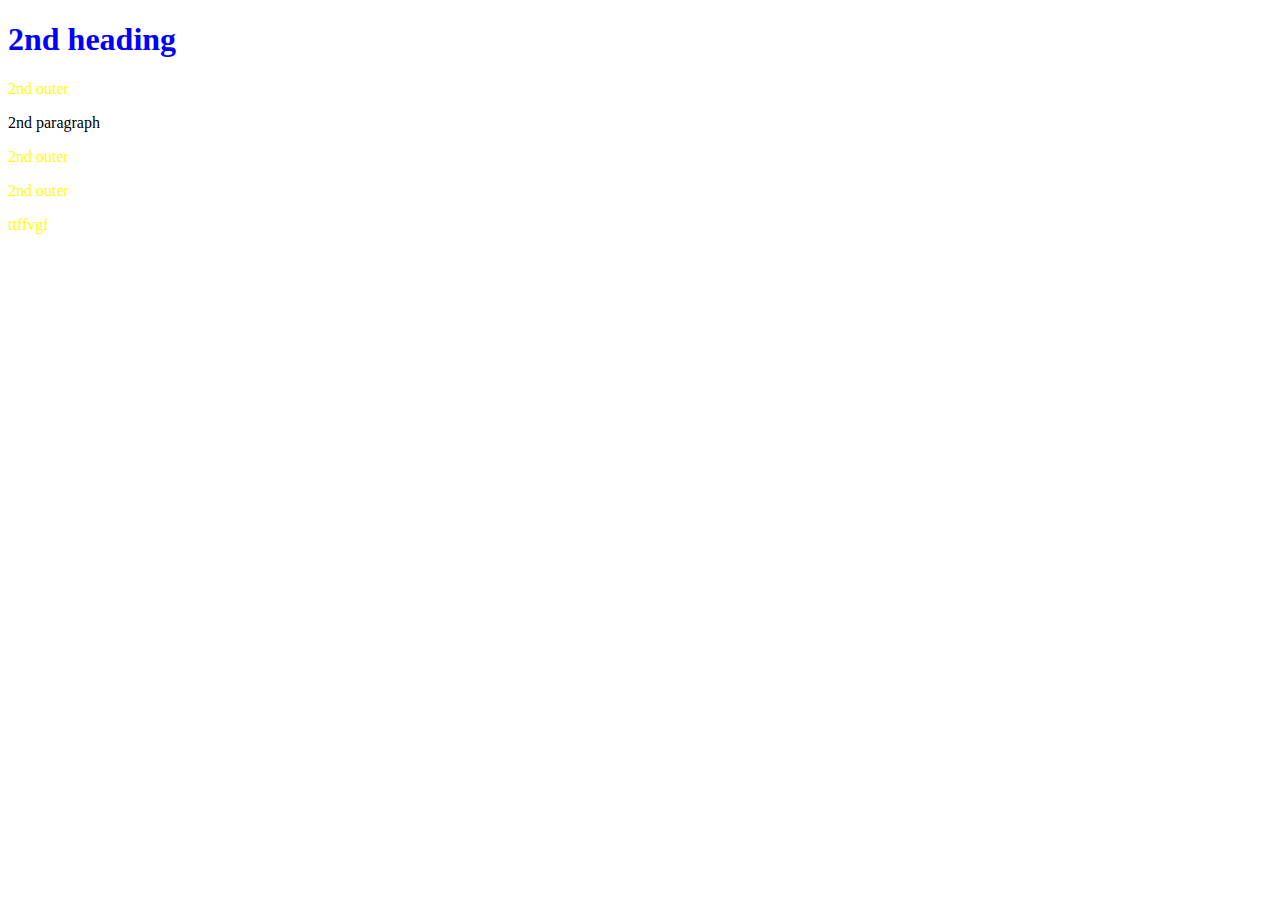
<file: hi.html>
<!DOCTYPE html>
<html lang="en">
<head>
    <meta charset="UTF-8">
    <meta name="viewport" content="width=device-width, initial-scale=1.0">
    <title>Document</title>
    <link rel="stylesheet" href="style.css">
</head>
<body>
    <section>
        <h1>2nd heading</h1>
        <p>2nd outer</p>
        <div>
            <p>2nd paragraph</p>
        </div>
        <p>2nd outer</p>
        <p>2nd outer</p>
        <p>ttffvgf</p>
    </section>
</body>
</html>
</file>
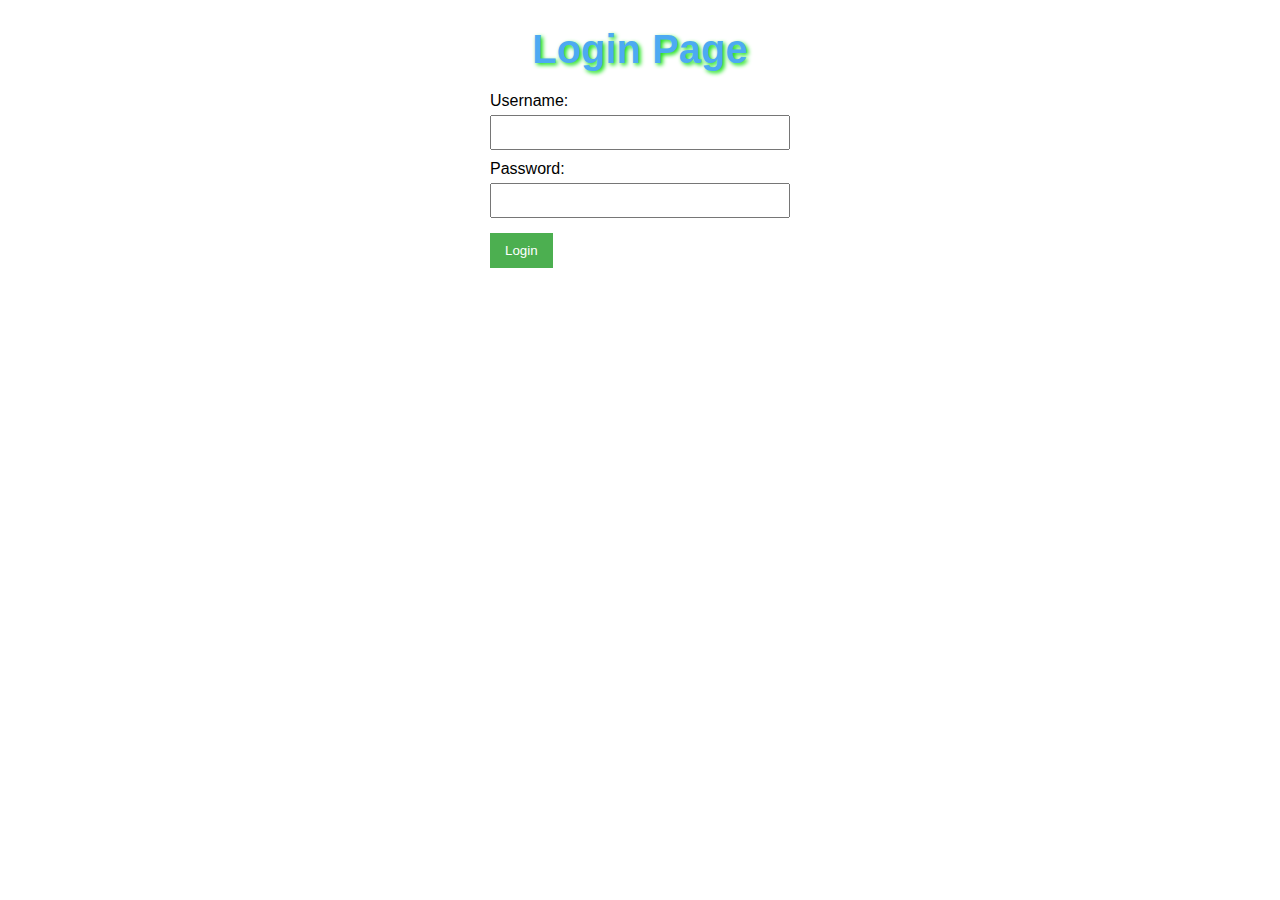
<file: login.html>
<!DOCTYPE html>
<html lang="en">
<head>
    <meta charset="UTF-8">
    <meta name="viewport" content="width=device-width, initial-scale=1.0">
    <title>login</title>
    <style>
        h1{
            text-align: center;
            color: rgb(76, 170, 242);
            font-size: 40px;
            margin-bottom: 20px;
            font-family: 'Segoe UI', Tahoma, Geneva, Verdana, sans-serif;
            text-shadow: 2px 2px 4px #12e20f;
            transition: color 0.5s, text-shadow 0.5s;
        }
        h1:hover{
            color: rgb(51, 215, 182);
            text-shadow: 2px 2px 4px #000000;
        }
        body {
            font-family: Arial, sans-serif;
            margin: 20px;
        }
        form {
            max-width: 300px;
            margin: auto;
        }
        label {
            display: block;
            margin-top: 10px;
        }
        input[type="text"], input[type="password"] {
            width: 100%;
            padding: 8px;
            margin-top: 5px;
            box-sizing: border-box;
        }
        input[type="submit"] {
            margin-top: 15px;
            padding: 10px 15px;
            background-color: #4CAF50;
            color: white;
            border: none;
            cursor: pointer;
        }
        input[type="submit"]:hover {
            background-color: #45a049;
        }
        input{
            color: red;
        }
        
    </style>
</head>
<body>
    <h1>Login Page</h1>
    <form>
        <label for="username">Username:</label>
        <input type="text" id="username" name="username" required>
        <label for="password">Password:</label>
        <input type="password" id="password" name="password" required>
        <input type="submit" value="Login">
    </form>
</body>
</html>
</file>
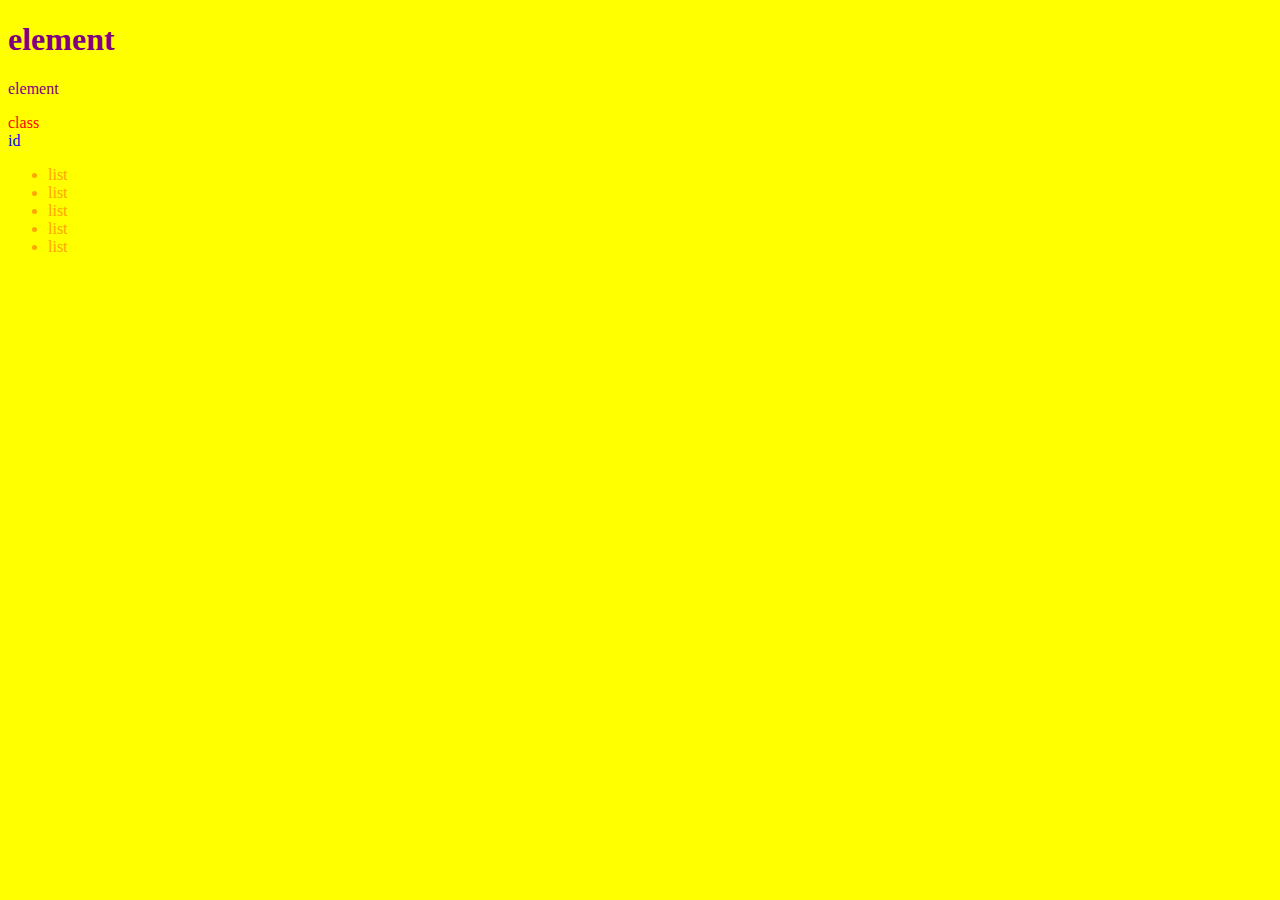
<file: n.html>
<!DOCTYPE html>
<html lang="en">
<head>
    <meta charset="UTF-8">
    <meta name="viewport" content="width=device-width, initial-scale=1.0">
    <title>Document</title>
    <style>
        li,h1{
            color: orange;
        }
        ul{
            color: brown;
        }
        .ha
        {
            color: red;
        }
        #ha
        {
            color: blue;
        }
        *
        {
            color: green;
        }
        h1,p
        {
            color: purple;  
        }
        body
        {
            background-color: yellow;
        }
    </style>
</head>
<body>
    <h1>element</h1>
    <p>element</p>
    <div class="ha">class</div>
    <div id="ha">id</div>
    <ul>
   <li>list</li>
   <li>list</li>
   <li>list</li>
   <li>list</li>
   <li>list</li>
    </ul>
</body>
</html>
</file>
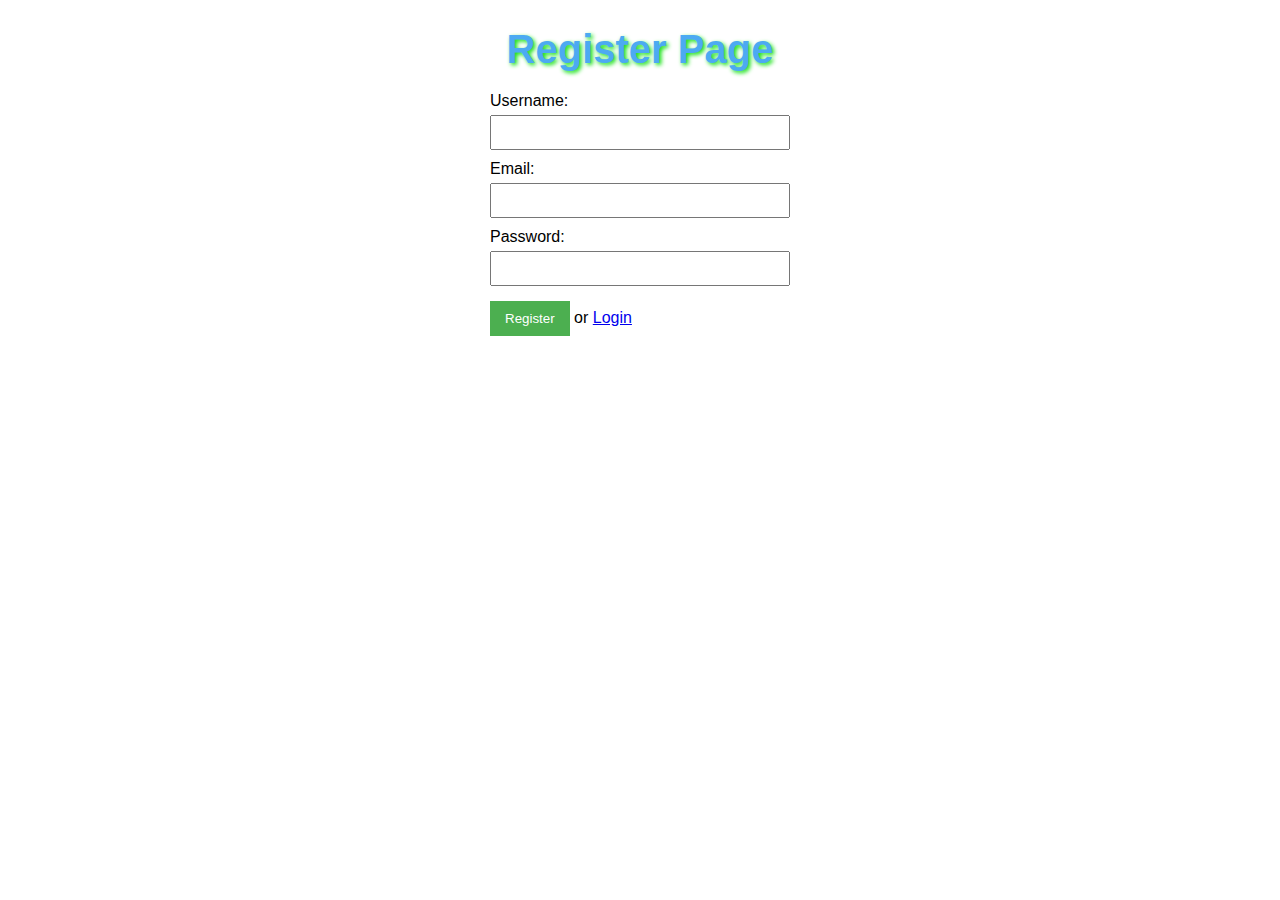
<file: register.html>
<!DOCTYPE html>
<html lang="en">
<head>
    <meta charset="UTF-8">
    <meta name="viewport" content="width=device-width, initial-scale=1.0">
    <title>register</title>
   <style>
        body {
            font-family: Arial, sans-serif;
            margin: 20px;
        }
        form {
            max-width: 300px;
            margin: auto;
        }
        label {
            display: block;
            margin-top: 10px;
        }
        input[type="text"], input[type="email"], input[type="password"] {
            width: 100%;
            padding: 8px;
            margin-top: 5px;
            box-sizing: border-box;
        }
        input[type="submit"] {
            margin-top: 15px;
            padding: 10px 15px;
            background-color: #4CAF50;
            color: white;
            border: none;
            cursor: pointer;
        }
        input[type="submit"]:hover {
            background-color: #45a049;
        }
        input{
            color: red;
        }
        h1{
            text-align: center;
            color: rgb(76, 170, 242);
            font-size: 40px;
            margin-bottom: 20px;
            font-family: 'Segoe UI', Tahoma, Geneva, Verdana, sans-serif;
            text-shadow: 2px 2px 4px #12e20f;
            transition: color 0.5s, text-shadow 0.5s;
        }
        h1:hover{
            color: rgb(51, 215, 182);
            text-shadow: 2px 2px 4px #000000;
        }

   </style>
</head>
<body>
    <h1>Register Page</h1>
    <form>
        <label for="username">Username:</label>
        <input type="text" id="username" name="username" required>
        <br>
        <label for="email">Email:</label>
        <input type="email" id="email" name="email" required>
        <br>
        <label for="password">Password:</label>
        <input type="password" id="password" name="password" required>
        <br>
        <input type="submit" value="Register" onclick="fun()">
        or <a href="login.html">Login</a>
    </form>
    <script src="script.js"></script>
</body>
</html>
</file>
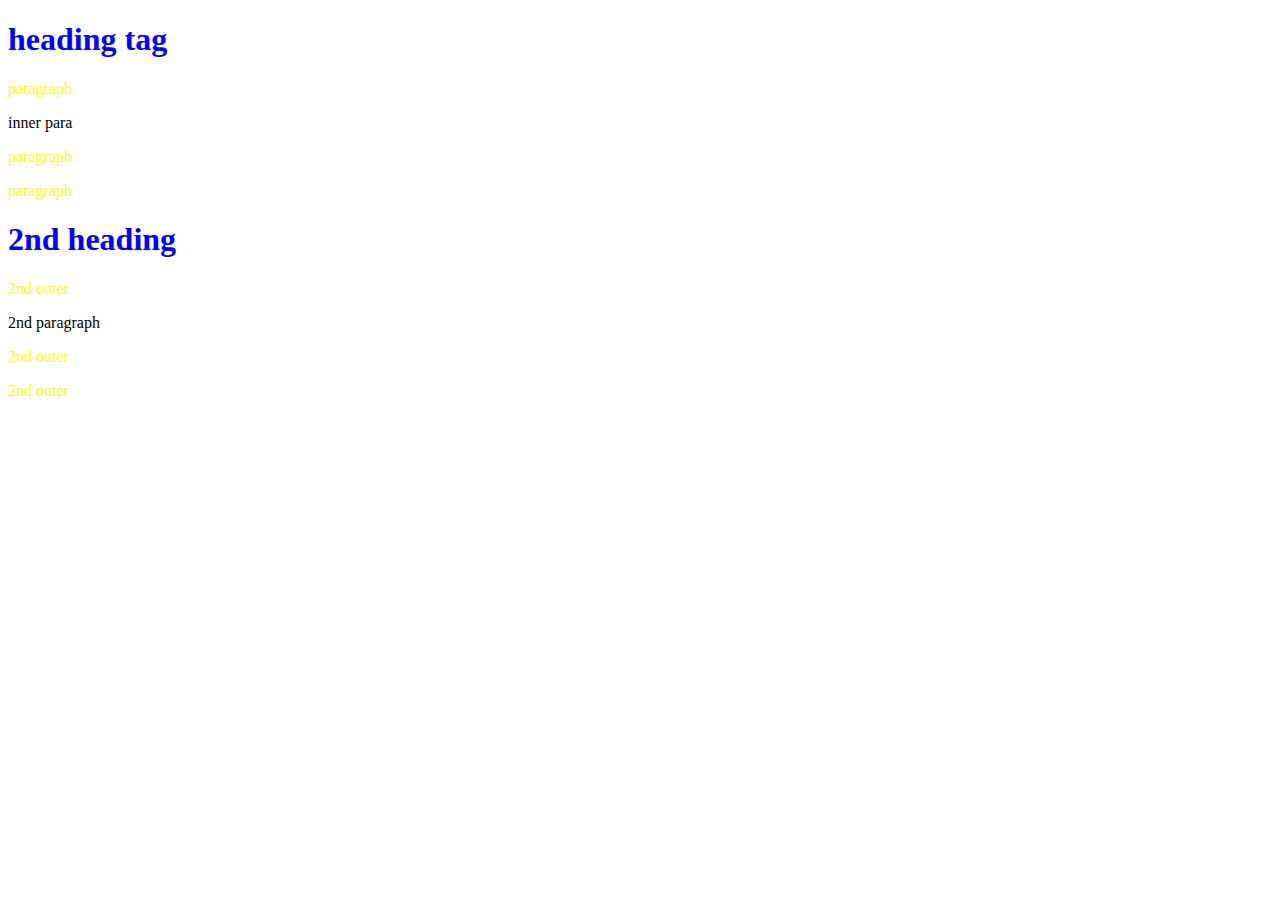
<file: selector.html>
<!DOCTYPE html>
<html lang="en">
<head>
    <meta charset="UTF-8">
    <meta name="viewport" content="width=device-width, initial-scale=1.0">
    <title>Document</title>
    <link rel="stylesheet" href="style.css">
</head>
<body>
    <section>
        <h1>heading tag</h1>
        <p>paragraph</p>
        <div>
            <p>inner para</p>
        </div>
        <p>paragraph</p>
        <p>paragraph</p>
    </section>
    <section>
        <h1>2nd heading</h1>
        <p>2nd outer</p>
        <div>
            <p>2nd paragraph</p>
        </div>
        <p>2nd outer</p>
        <p>2nd outer</p>
    </section>
</body>
</html>
</file>
<file: style.css>
body{
    color: yellow;
}
div{
    color: black;
}
h1{
    color: blue;
}
</file>
